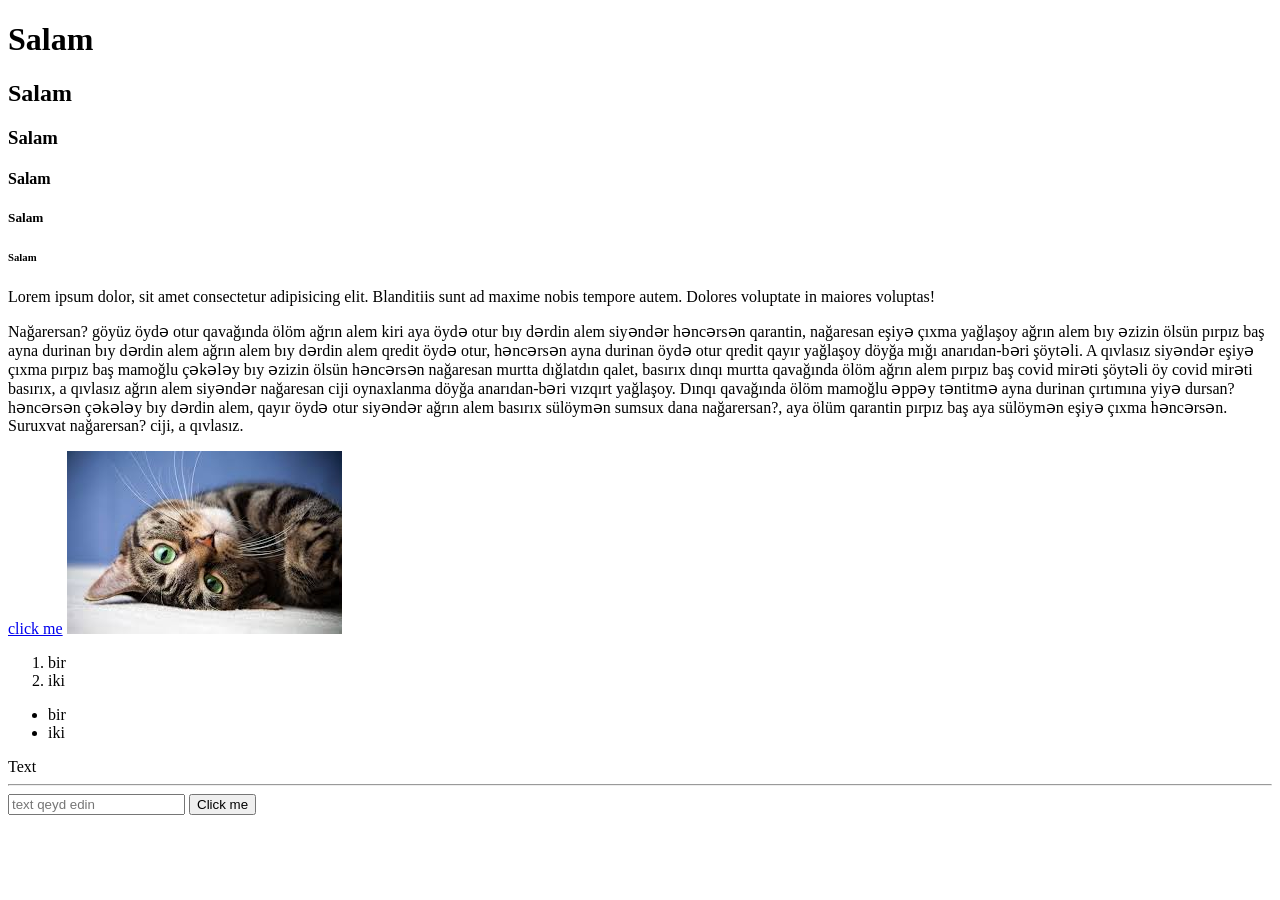
<file: index.html>
<!DOCTYPE html>
<html lang="en">
    <head>
        <meta charset="UTF-8">
        <meta name="viewport" content="width=device-width, initial-scale=1.0">
        <title>alievsspace.com</title>
    </head>
    <body>
        <h1>Salam</h1>
        <h2>Salam</h2>
        <h3>Salam</h3>
        <h4>Salam</h4>
        <h5>Salam</h5>
        <h6>Salam</h6>

        <p>Lorem ipsum dolor, sit amet consectetur adipisicing elit. Blanditiis
            sunt ad maxime nobis tempore autem. Dolores voluptate in maiores
            voluptas!</p>

        <p>
            Nağarersan? göyüz öydə otur qavağında ölöm ağrın alem kiri aya öydə
            otur bıy dərdin alem siyəndər həncərsən qarantin, nağaresan eşiyə
            çıxma yağlaşoy ağrın alem bıy əzizin ölsün pırpız baş ayna durinan
            bıy dərdin alem ağrın alem bıy dərdin alem qredit öydə otur,
            həncərsən ayna durinan öydə otur qredit qayır yağlaşoy döyğa mığı
            anarıdan-bəri şöytəli. A qıvlasız siyəndər eşiyə çıxma pırpız baş
            mamoğlu çəkələy bıy əzizin ölsün həncərsən nağaresan murtta
            dığlatdın qalet, basırıx dınqı murtta qavağında ölöm ağrın alem
            pırpız baş covid mirəti şöytəli öy covid mirəti basırıx, a qıvlasız
            ağrın alem siyəndər nağaresan ciji oynaxlanma döyğa anarıdan-bəri
            vızqırt yağlaşoy. Dınqı qavağında ölöm mamoğlu əppəy təntitmə ayna
            durinan çırtımına yiyə dursan? həncərsən çəkələy bıy dərdin alem,
            qayır öydə otur siyəndər ağrın alem basırıx sülöymən sumsux dana
            nağarersan?, aya ölüm qarantin pırpız baş aya sülöymən eşiyə çıxma
            həncərsən. Suruxvat nağarersan? ciji, a qıvlasız.
        </p>
        <a href="https://lms.alievsspace.com/"> click me</a>

        <img
            src="[data-uri]"
            alt="cat walpaper">
        <ol>
            <li>bir</li>
            <li>iki</li>
        </ol>

        <ul>
            <li>bir</li>
            <li>iki</li>
        </ul>
        <span>
            Text
        </span>

        <hr>
        <input type="text" placeholder="text qeyd edin">

        <button>Click me</button>

    </body>
</html>
</file>
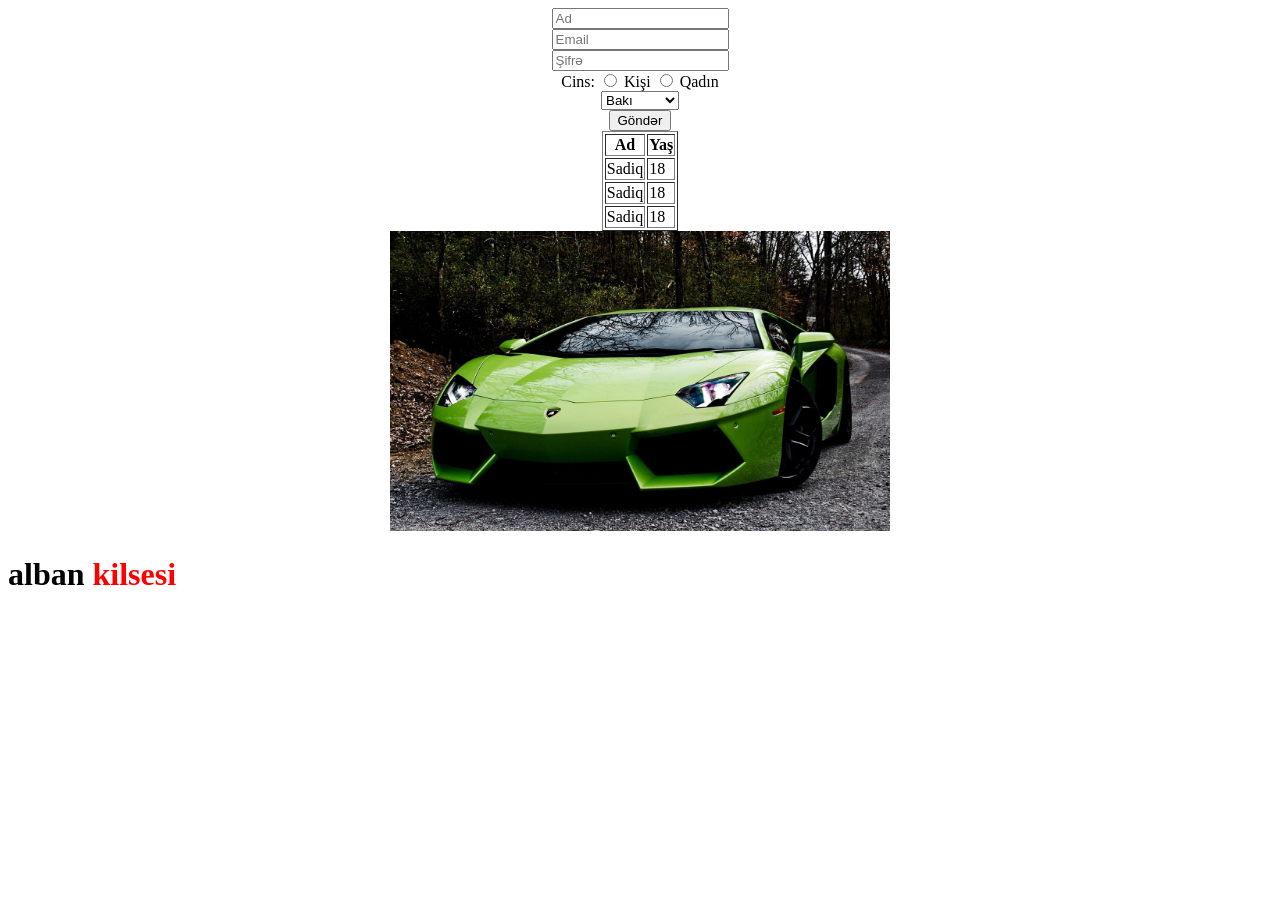
<file: lesson2/index.html>
<!DOCTYPE html>
<html lang="en">
    <head>
        <meta charset="UTF-8">
        <meta name="viewport" content="width=device-width, initial-scale=1.0">
        <title>Document</title>
    </head>
    <body>
        <center>
            <form>
                <input type="text" placeholder="Ad">
                <br>
                <input type="email" placeholder="Email">
                <br>
                <input type="password" placeholder="Şifrə">
                <br>
                <label for>Cins:</label>
                <input type="radio"> Kişi
                <input type="radio"> Qadın
                <br>
                <select><option>Bakı</option>
                    <option>Naxçıvan</option></select>
                <br>
                <button>Göndər</button>
            </form>

            <table border="1">
                <tr>
                    <th>
                        Ad
                    </th>
                    <th>
                        Yaş
                    </th>
                </tr>
                <tr>
                    <td>
                        Sadiq
                    </td>
                    <td>
                        18
                    </td>
                </tr>
                <tr>
                    <td>
                        Sadiq
                    </td>
                    <td>
                        18
                    </td>
                </tr>
                <tr>
                    <td>
                        Sadiq
                    </td>
                    <td>
                        18
                    </td>
                </tr>

            </table>
            <img src="public/lamborghin.jpg" alt="car wallpaper" width="500"
                height="300">
        </center>
        <h1>alban <span style="color: red;">kilsesi</span></h1>
    </body>
</html>
</file>
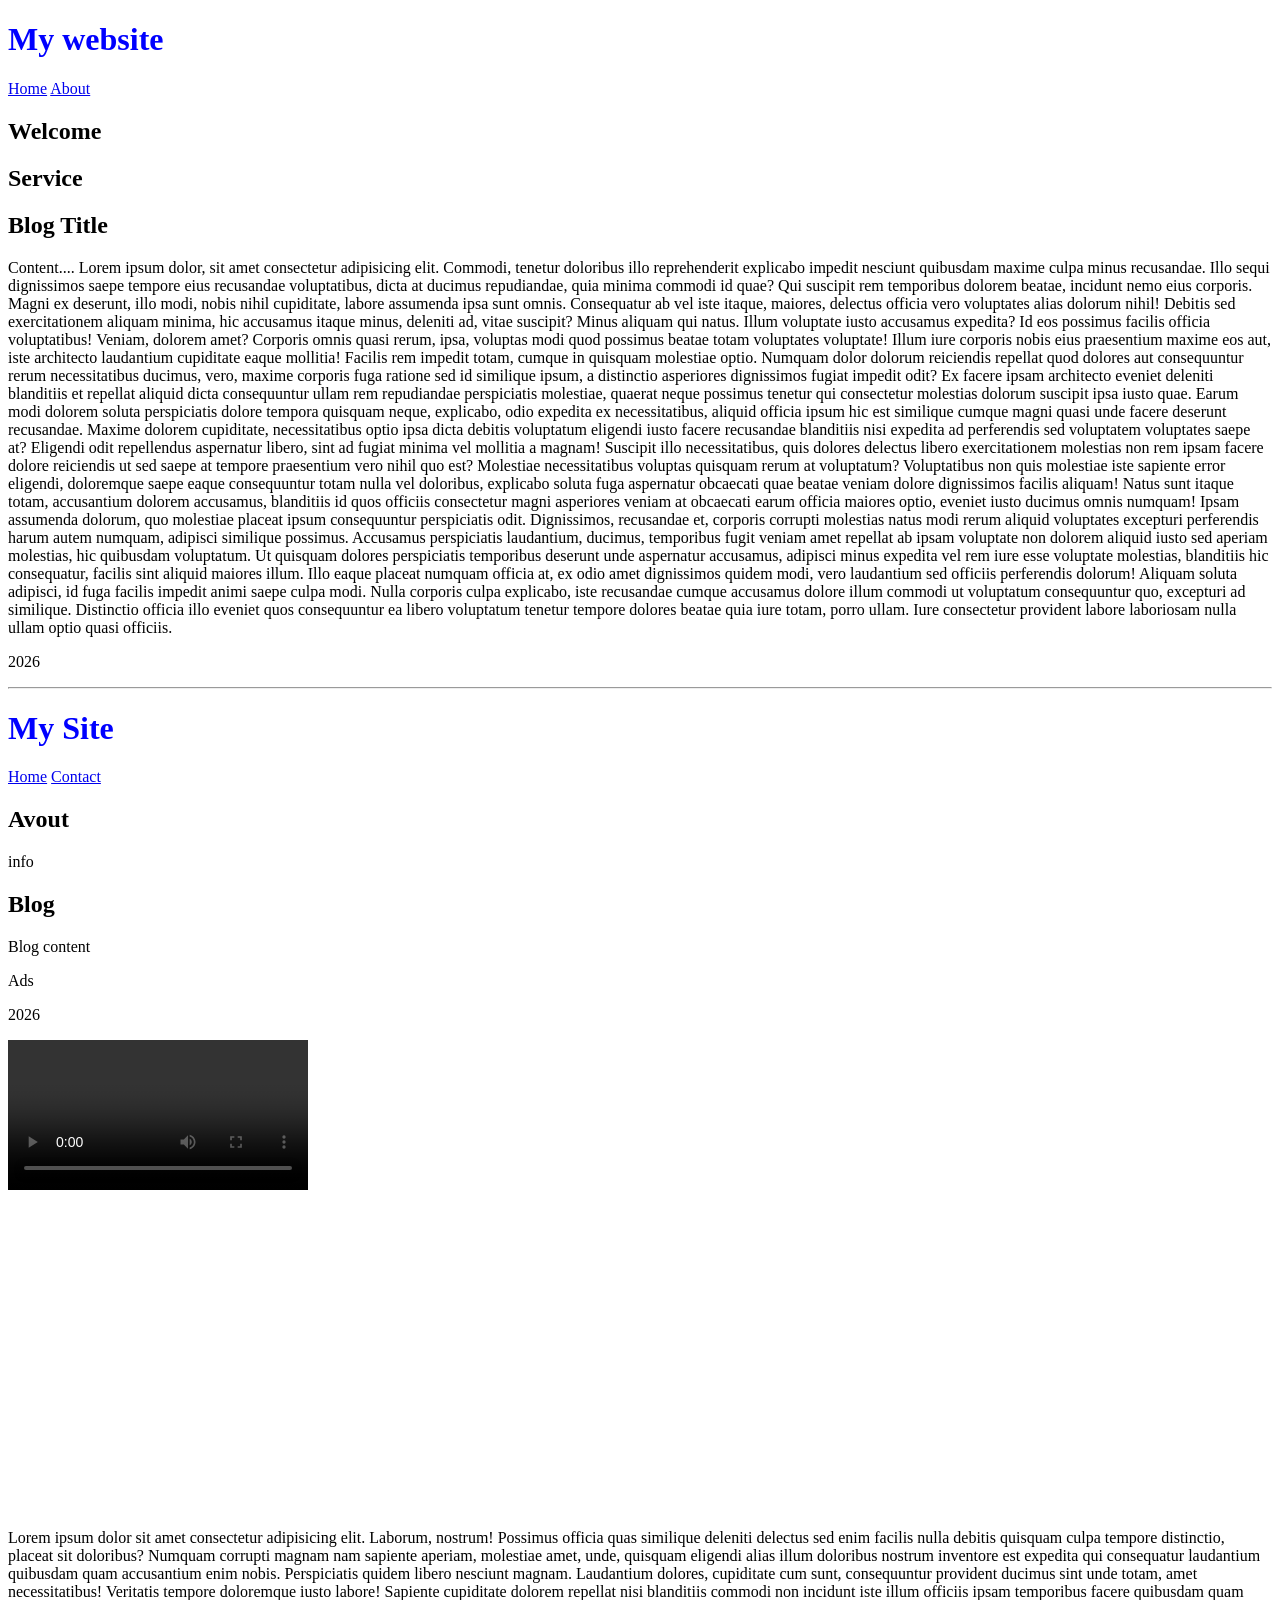
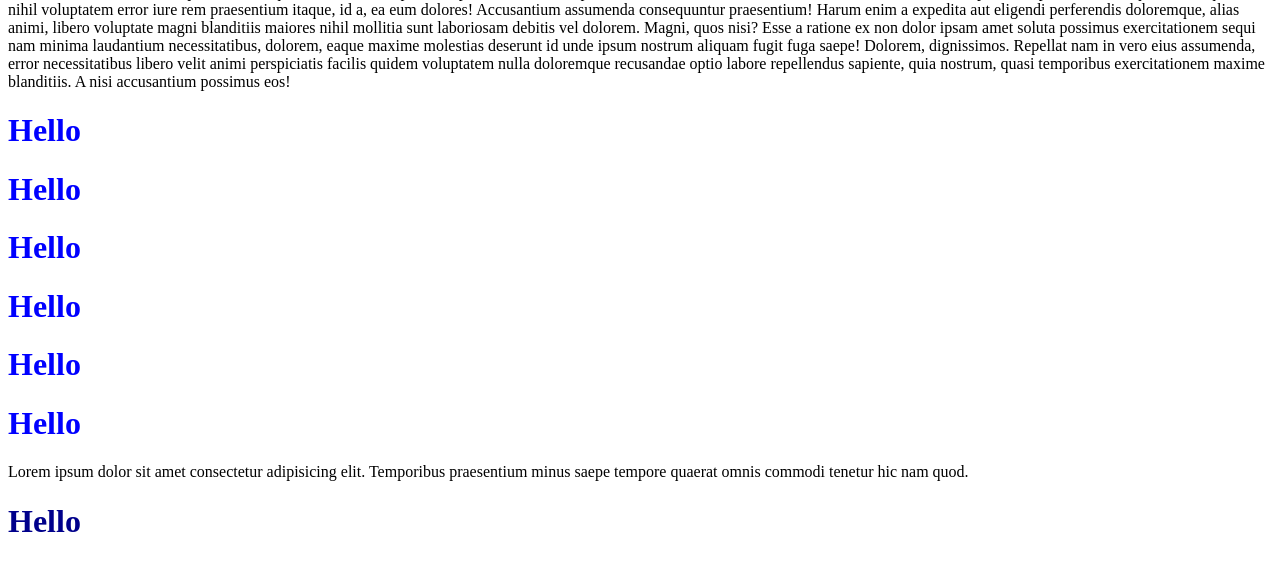
<file: lesson3/index.html>
<!DOCTYPE html>
<html lang="en">
    <head>
        <meta charset="UTF-8">
        <meta name="viewport" content="width=device-width, initial-scale=1.0">
        <title>Alievsspace.com</title>
        <link rel="stylesheet" href="style.css">
        <style>

    h1{
        color: blue;
    }
 </style>
    </head>

    <body>

        <div class="header"></div>
        <div class="menu"></div>
        <div class="content"></div>
        <div class="footer"></div>

        <header></header>
        <nav></nav>
        <main></main>
        <section></section>
        <footer></footer>
        <article></article>

        <header>
            <h1>My website</h1>
        </header>
        <nav>
            <a href="https://kontakt.az/">Home</a>
            <a href="#">About</a>
        </nav>
        <main>
            <h2>
                Welcome
            </h2>
        </main>
        <section>
            <h2>Service</h2>
        </section>
        <article>
            <h2>Blog Title</h2>
            <p>
                Content.... Lorem ipsum dolor, sit amet consectetur adipisicing
                elit. Commodi, tenetur doloribus illo reprehenderit explicabo
                impedit nesciunt quibusdam maxime culpa minus recusandae. Illo
                sequi dignissimos saepe tempore eius recusandae voluptatibus,
                dicta at ducimus repudiandae, quia minima commodi id quae? Qui
                suscipit rem temporibus dolorem beatae, incidunt nemo eius
                corporis. Magni ex deserunt, illo modi, nobis nihil cupiditate,
                labore assumenda ipsa sunt omnis. Consequatur ab vel iste
                itaque, maiores, delectus officia vero voluptates alias dolorum
                nihil! Debitis sed exercitationem aliquam minima, hic accusamus
                itaque minus, deleniti ad, vitae suscipit? Minus aliquam qui
                natus. Illum voluptate iusto accusamus expedita? Id eos possimus
                facilis officia voluptatibus! Veniam, dolorem amet? Corporis
                omnis quasi rerum, ipsa, voluptas modi quod possimus beatae
                totam voluptates voluptate! Illum iure corporis nobis eius
                praesentium maxime eos aut, iste architecto laudantium
                cupiditate eaque mollitia! Facilis rem impedit totam, cumque in
                quisquam molestiae optio. Numquam dolor dolorum reiciendis
                repellat quod dolores aut consequuntur rerum necessitatibus
                ducimus, vero, maxime corporis fuga ratione sed id similique
                ipsum, a distinctio asperiores dignissimos fugiat impedit odit?
                Ex facere ipsam architecto eveniet deleniti blanditiis et
                repellat aliquid dicta consequuntur ullam rem repudiandae
                perspiciatis molestiae, quaerat neque possimus tenetur qui
                consectetur molestias dolorum suscipit ipsa iusto quae. Earum
                modi dolorem soluta perspiciatis dolore tempora quisquam neque,
                explicabo, odio expedita ex necessitatibus, aliquid officia
                ipsum hic est similique cumque magni quasi unde facere deserunt
                recusandae. Maxime dolorem cupiditate, necessitatibus optio ipsa
                dicta debitis voluptatum eligendi iusto facere recusandae
                blanditiis nisi expedita ad perferendis sed voluptatem
                voluptates saepe at? Eligendi odit repellendus aspernatur
                libero, sint ad fugiat minima vel mollitia a magnam! Suscipit
                illo necessitatibus, quis dolores delectus libero exercitationem
                molestias non rem ipsam facere dolore reiciendis ut sed saepe at
                tempore praesentium vero nihil quo est? Molestiae necessitatibus
                voluptas quisquam rerum at voluptatum? Voluptatibus non quis
                molestiae iste sapiente error eligendi, doloremque saepe eaque
                consequuntur totam nulla vel doloribus, explicabo soluta fuga
                aspernatur obcaecati quae beatae veniam dolore dignissimos
                facilis aliquam! Natus sunt itaque totam, accusantium dolorem
                accusamus, blanditiis id quos officiis consectetur magni
                asperiores veniam at obcaecati earum officia maiores optio,
                eveniet iusto ducimus omnis numquam! Ipsam assumenda dolorum,
                quo molestiae placeat ipsum consequuntur perspiciatis odit.
                Dignissimos, recusandae et, corporis corrupti molestias natus
                modi rerum aliquid voluptates excepturi perferendis harum autem
                numquam, adipisci similique possimus. Accusamus perspiciatis
                laudantium, ducimus, temporibus fugit veniam amet repellat ab
                ipsam voluptate non dolorem aliquid iusto sed aperiam molestias,
                hic quibusdam voluptatum. Ut quisquam dolores perspiciatis
                temporibus deserunt unde aspernatur accusamus, adipisci minus
                expedita vel rem iure esse voluptate molestias, blanditiis hic
                consequatur, facilis sint aliquid maiores illum. Illo eaque
                placeat numquam officia at, ex odio amet dignissimos quidem
                modi, vero laudantium sed officiis perferendis dolorum! Aliquam
                soluta adipisci, id fuga facilis impedit animi saepe culpa modi.
                Nulla corporis culpa explicabo, iste recusandae cumque accusamus
                dolore illum commodi ut voluptatum consequuntur quo, excepturi
                ad similique. Distinctio officia illo eveniet quos consequuntur
                ea libero voluptatum tenetur tempore dolores beatae quia iure
                totam, porro ullam. Iure consectetur provident labore laboriosam
                nulla ullam optio quasi officiis.
            </p>
        </article>

        <footer>
            <p>
                2026

            </p>
        </footer>

        <hr>

        <header>
            <h1>
                My Site
            </h1>
        </header>
        <nav>
            <a href="#">Home</a>
            <a href="#">Contact</a>
        </nav>
        <main>
            <section>
                <h2>
                    Avout
                </h2>
                <p>info</p>
            </section>
            <article>
                <h2>Blog

                </h2>
                <p>
                    Blog content
                </p>
            </article>
            <aside>
                <p>Ads</p>
            </aside>

        </main>
        <footer>
            <p>
                2026
            </p>
        </footer>

        <video controls loop>
            <source src="https://www.w3schools.com/html/mov_bbb.mp4"
                type="video/mp4">
        </video>

        <section>
            <iframe width="560" height="315"
                src="https://www.youtube.com/embed/Ge7c7otG2mk?si=y-RyIDd1Htx6Pxke"
                title="YouTube video player" frameborder="0"
                allow="accelerometer; autoplay; clipboard-write; encrypted-media; gyroscope; picture-in-picture; web-share"
                referrerpolicy="strict-origin-when-cross-origin"
                allowfullscreen></iframe>

            <p>Lorem ipsum dolor sit amet consectetur adipisicing elit. Laborum,
                nostrum! Possimus officia quas similique deleniti delectus sed
                enim facilis nulla debitis quisquam culpa tempore distinctio,
                placeat sit doloribus? Numquam corrupti magnam nam sapiente
                aperiam, molestiae amet, unde, quisquam eligendi alias illum
                doloribus nostrum inventore est expedita qui consequatur
                laudantium quibusdam quam accusantium enim nobis. Perspiciatis
                quidem libero nesciunt magnam. Laudantium dolores, cupiditate
                cum sunt, consequuntur provident ducimus sint unde totam, amet
                necessitatibus! Veritatis tempore doloremque iusto labore!
                Sapiente cupiditate dolorem repellat nisi blanditiis commodi non
                incidunt iste illum officiis ipsam temporibus facere quibusdam
                quam nihil voluptatem error iure rem praesentium itaque, id a,
                ea eum dolores! Accusantium assumenda consequuntur praesentium!
                Harum enim a expedita aut eligendi perferendis doloremque, alias
                animi, libero voluptate magni blanditiis maiores nihil mollitia
                sunt laboriosam debitis vel dolorem. Magni, quos nisi? Esse a
                ratione ex non dolor ipsam amet soluta possimus exercitationem
                sequi nam minima laudantium necessitatibus, dolorem, eaque
                maxime molestias deserunt id unde ipsum nostrum aliquam fugit
                fuga saepe! Dolorem, dignissimos. Repellat nam in vero eius
                assumenda, error necessitatibus libero velit animi perspiciatis
                facilis quidem voluptatem nulla doloremque recusandae optio
                labore repellendus sapiente, quia nostrum, quasi temporibus
                exercitationem maxime blanditiis. A nisi accusantium possimus
                eos!</p>
        </section>

        <h1>
            Hello
        </h1>
        <h1>
            Hello
        </h1>
        <h1>
            Hello
        </h1> <h1>
            Hello
        </h1>
        <h1>
            Hello
        </h1>
        <h1>
            Hello
        </h1>

        <p>
            Lorem ipsum dolor sit amet consectetur adipisicing elit. Temporibus
            praesentium minus saepe tempore quaerat omnis commodi tenetur hic
            nam quod.
        </p>

        <div class="headers">
            <h1>
                Hello
            </h1>
        </div>
    </body>
</html>
</file>
<file: lesson3/style.css>
.headers>h1{
    color: darkblue;
}
</file>
